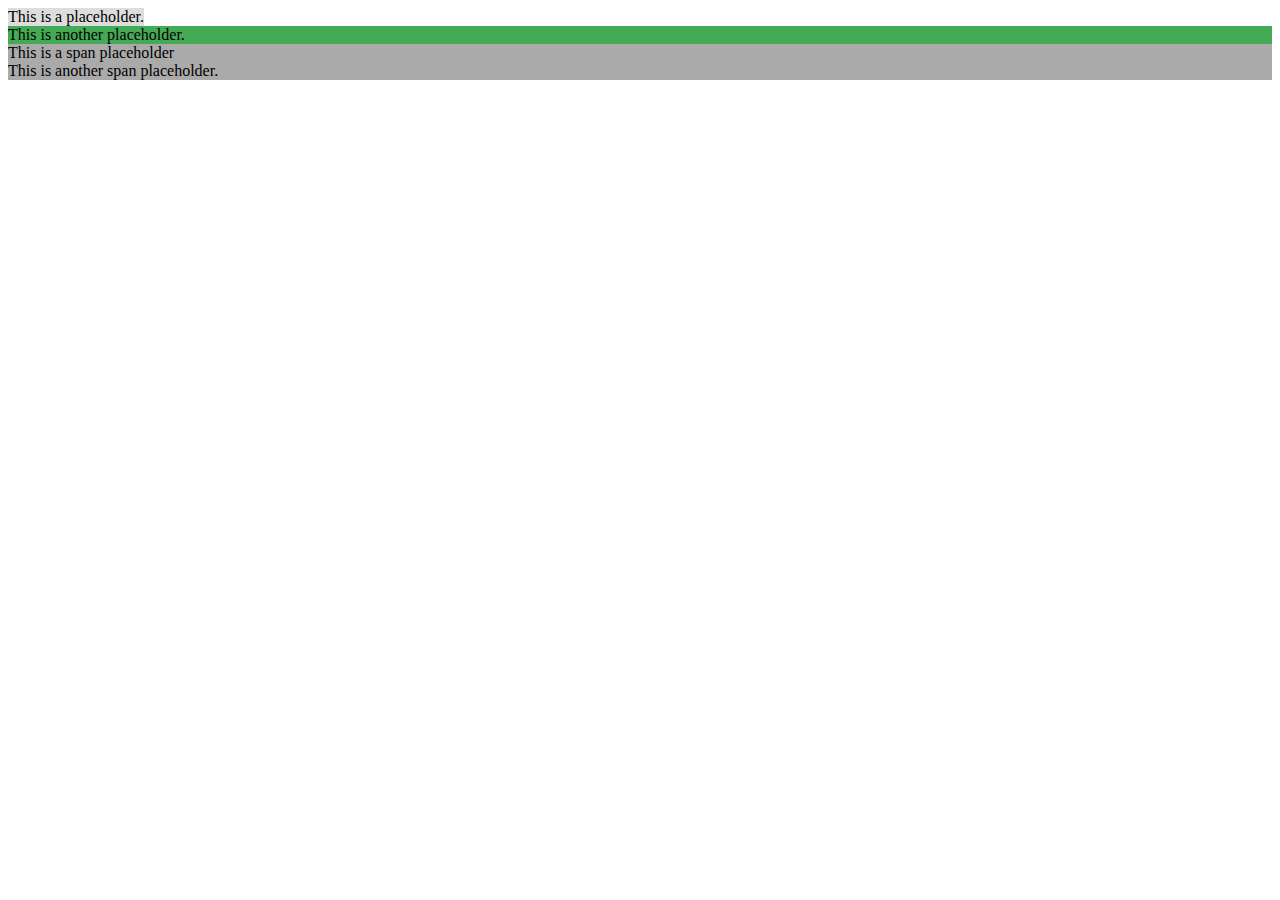
<file: index.html>
<!DOCTYPE html>
<html>
	<head>
		<title></title>
		<style>
			div {
				background: #44aa55;
			}

			#Anthony {
				display: inline-block;
				background: #ddd; 
			}

			span {
				background: #aaa;
				display: block;

			}

		</style>


	</head>
	<body>
		<div id="Anthony">
			This is a placeholder.
		</div>
		<div>
			This is another placeholder.
		</div>

		<span>This is a span placeholder</span> 
		<span>This is another span placeholder.</span>


	</body>
</html>
</file>
